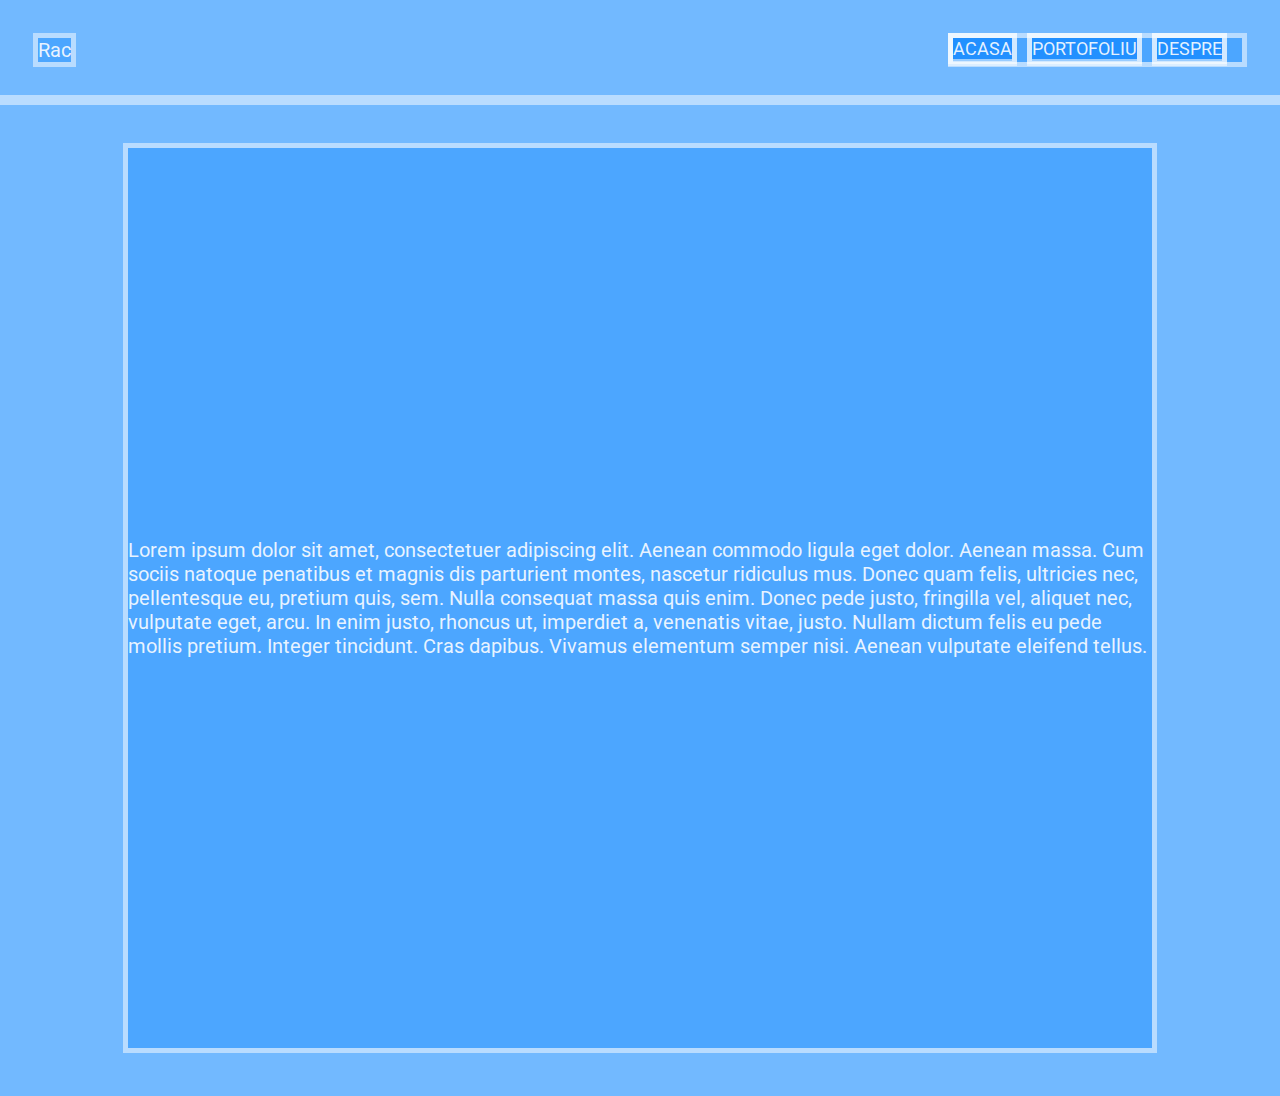
<file: index.html>
<!DOCTYPE html>
<html>

<head>
    <meta charset="utf-8" />
    <title>BikeShop</title>
    <link rel="preconnect" href="https://fonts.googleapis.com">
    <link rel="preconnect" href="https://fonts.gstatic.com" crossorigin>    
    <link href="https://fonts.googleapis.com/css2?family=Roboto:ital,wght@0,300;0,400;0,500;0,700;0,900;1,300;1,400;1,500;1,700;1,900&display=swap" rel="stylesheet">
    <link rel="stylesheet" href="styles/nav.css">
    <link rel="stylesheet" href="styles/debug.css">
    <link rel="stylesheet" href="styles/reset.css">
    <link rel="stylesheet" href="styles/article.css">
</head>

<body>
    <div class="container">
        <div class="nav-wrapper">

            <div class="left-wrapper">
                Rac
            </div>

            <div class="right-wrapper">
                <div class="nav-link-wrapper">
                    <a href="index.html">Acasa</a>
                </div>

                <div class="nav-link-wrapper">
                    <a href="portofolio.html">Portofoliu</a>
                </div>

                <div class="nav-link-wrapper">
                    <a href="about.html">Despre</a>
                </div>     
            </div>

        </div>

        <article>       
            <p class="text">
                Lorem ipsum dolor sit amet, consectetuer adipiscing elit. Aenean commodo ligula eget dolor. Aenean massa. Cum sociis natoque penatibus et magnis dis parturient montes, nascetur ridiculus mus. Donec quam felis, ultricies nec, pellentesque eu, pretium quis, sem. Nulla consequat massa quis enim.
                Donec pede justo, fringilla vel, aliquet nec, vulputate eget, arcu. In enim justo, rhoncus ut, imperdiet a, venenatis vitae, justo. Nullam dictum felis eu pede mollis pretium. Integer tincidunt. Cras dapibus. Vivamus elementum semper nisi. Aenean vulputate eleifend tellus.
            </p> 
 
        </article>


    </div>
</body>

</html>
</file>
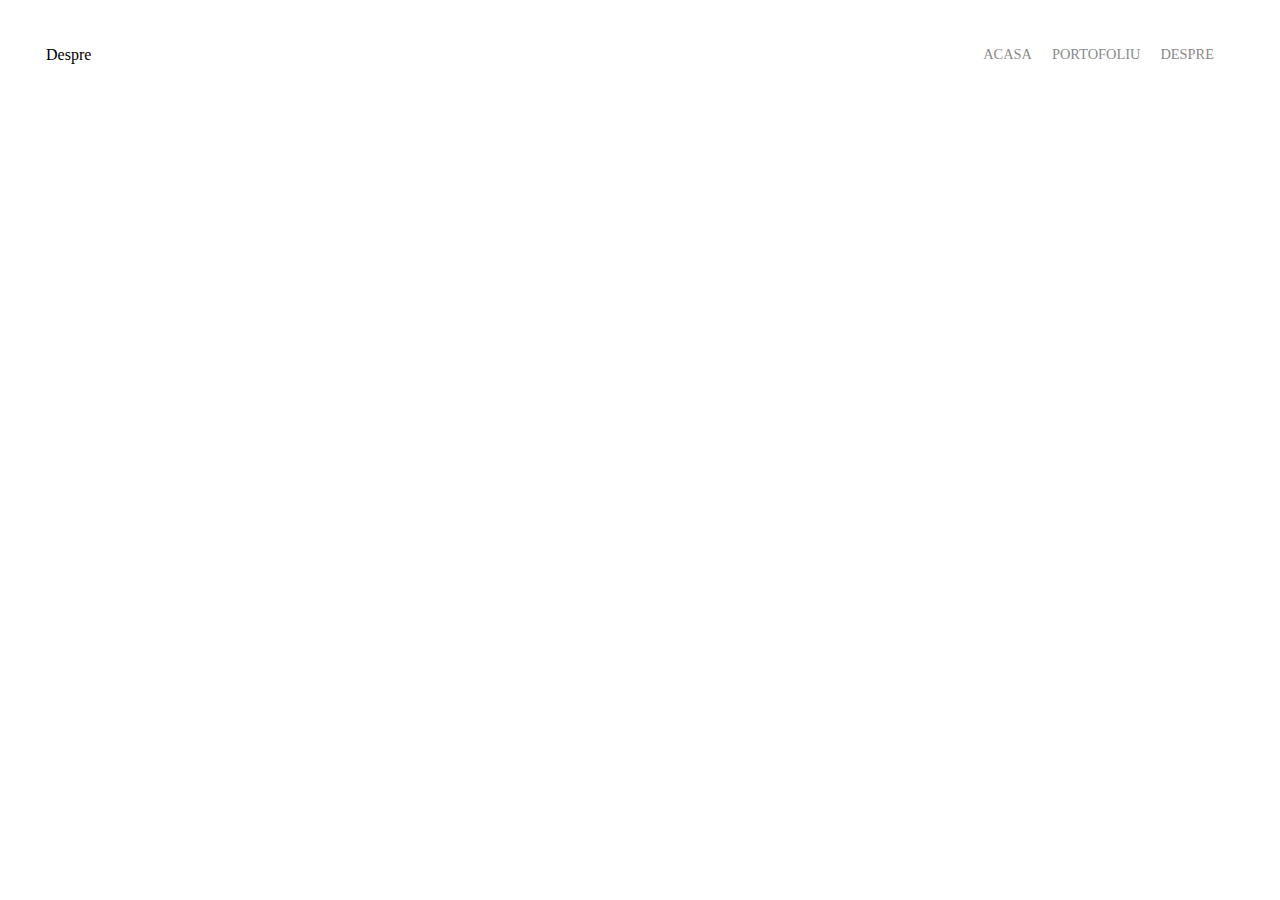
<file: about.html>
<html>

<head>
    <meta charset="utf-8" />
    <title>Despre</title>
    <link rel="stylesheet" href="styles/nav.css">
</head>

<body>

    <div class="container">
        <div class="nav-wrapper">

            <div class="left-wrapper">
                Despre
            </div>

            <div class="right-wrapper">
                <div class="nav-link-wrapper">
                    <a href="index.html">Acasa</a>
                </div>

                <div class="nav-link-wrapper">
                    <a href="portofolio.html">Portofoliu</a>
                </div>

                <div class="nav-link-wrapper">
                    <a href="about.html">Despre</a>
                </div>     
            </div>

        </div>
    </div>
    
</body>

</html>
</file>
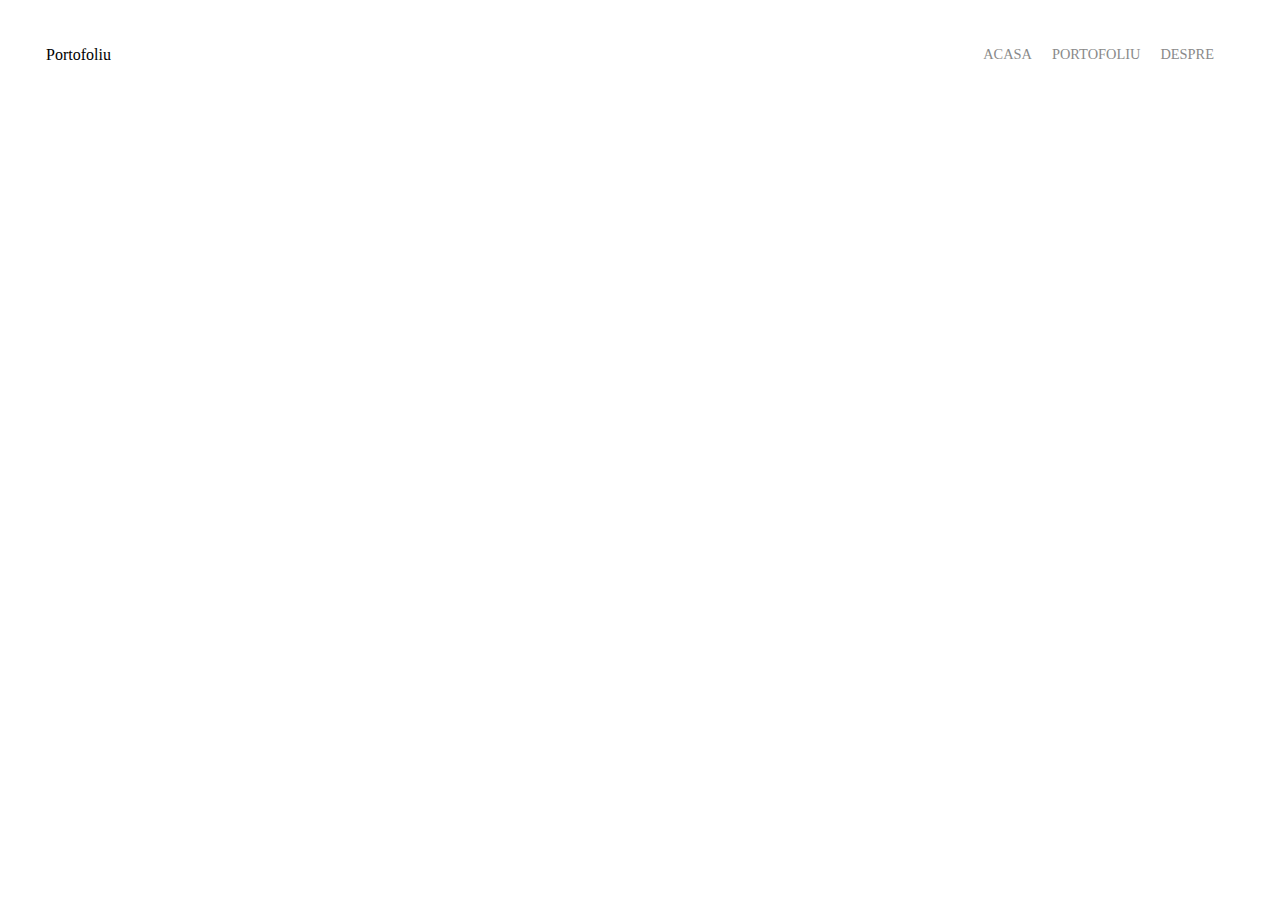
<file: portofolio.html>
<html>

<head>
    <meta charset="utf-8" />
    <title>Despre</title>
    <link rel="stylesheet" href="styles/nav.css">
</head>

<body>

    <div class="container">
        <div class="nav-wrapper">

            <div class="left-wrapper">
                Portofoliu
            </div>

            <div class="right-wrapper">
                <div class="nav-link-wrapper">
                    <a href="index.html">Acasa</a>
                </div>

                <div class="nav-link-wrapper">
                    <a href="portofolio.html">Portofoliu</a>
                </div>

                <div class="nav-link-wrapper">
                    <a href="about.html">Despre</a>
                </div>     
            </div>

        </div>
    </div>
    
</body>

</html>
</file>
<file: styles/nav.css>
.nav-wrapper{
    display:flex;
    justify-content: space-between;
    padding: 38px;
}

.right-wrapper{
    display:flex;
}

.nav-wrapper > .right-wrapper > div{
    margin-right: 20px;
    font-size: 0.9em;
    text-transform: uppercase;
}

.nav-link-wrapper{
    height:22px;
    border-bottom: 1px solid transparent;
    transition:border-bottom 0.5s;
}

.nav-link-wrapper a {
    color:#8a8a8a;
    text-decoration: none;
    transition:color 0.5s;
}

.nav-link-wrapper:hover{
    border-bottom: 1px solid black;
}

.nav-link-wrapper:hover a {
    color: black;
}
</file>
<file: styles/debug.css>
body * {
    color: hsla(210, 100%, 100%, 0.88) !important;
    background: hsla(210, 100%, 50%, 0.33) !important;
    outline: 0.25rem solid hsla(210, 100%, 100%, 0.50) !important;
}
</file>
<file: styles/article.css>
article {
    display:grid; 
    grid-template-columns: 1fr 10% [start] 80% [end] 10% 1fr;
    height: 100vh;
    padding:0.5in 0;
}

article * {
    grid-column: start / end;
}

@media (max-width: 9in) {
    article {grid-template-columns: 1fr 5% [start] 90% [end] 5% 1fr;}
}

@media (max-width: 8in) {
    :root {
        font-size: 18px;
    }
}

@media (max-width: 5.5in) {
    :root {
        font-size: 16px;
    }
}

.text {
    display:flex;
    justify-content: center;
    align-items:     center;
}
</file>
